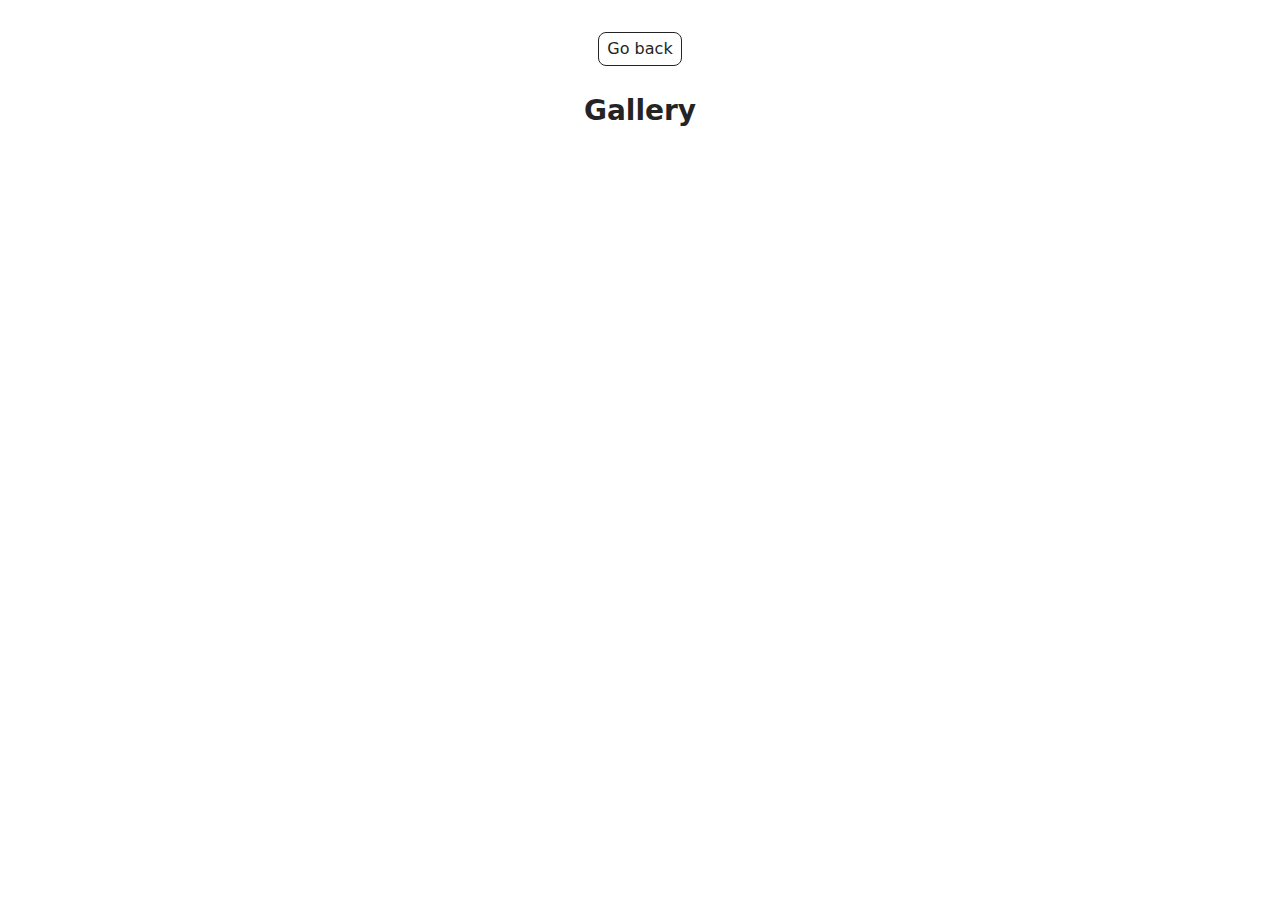
<file: src/1-gallery.html>
<!DOCTYPE html>
<html lang="en">
  <head>
    <meta charset="UTF-8" />
    <meta http-equiv="X-UA-Compatible" content="IE=edge" />
    <meta name="viewport" content="width=device-width, initial-scale=1.0" />
    <title>Gallery</title>
    <link rel="stylesheet" href="./css/styles.css" />
  </head>
  <body>
    <main>
      <div class="container">
        <a class="back-link" href="./index.html">Go back</a>
        <h1 class="main-title">Gallery</h1>
      </div>
    </main>
    <script type="module" src="./js/1-gallery.js"></script>
  </body>
</html>
</file>
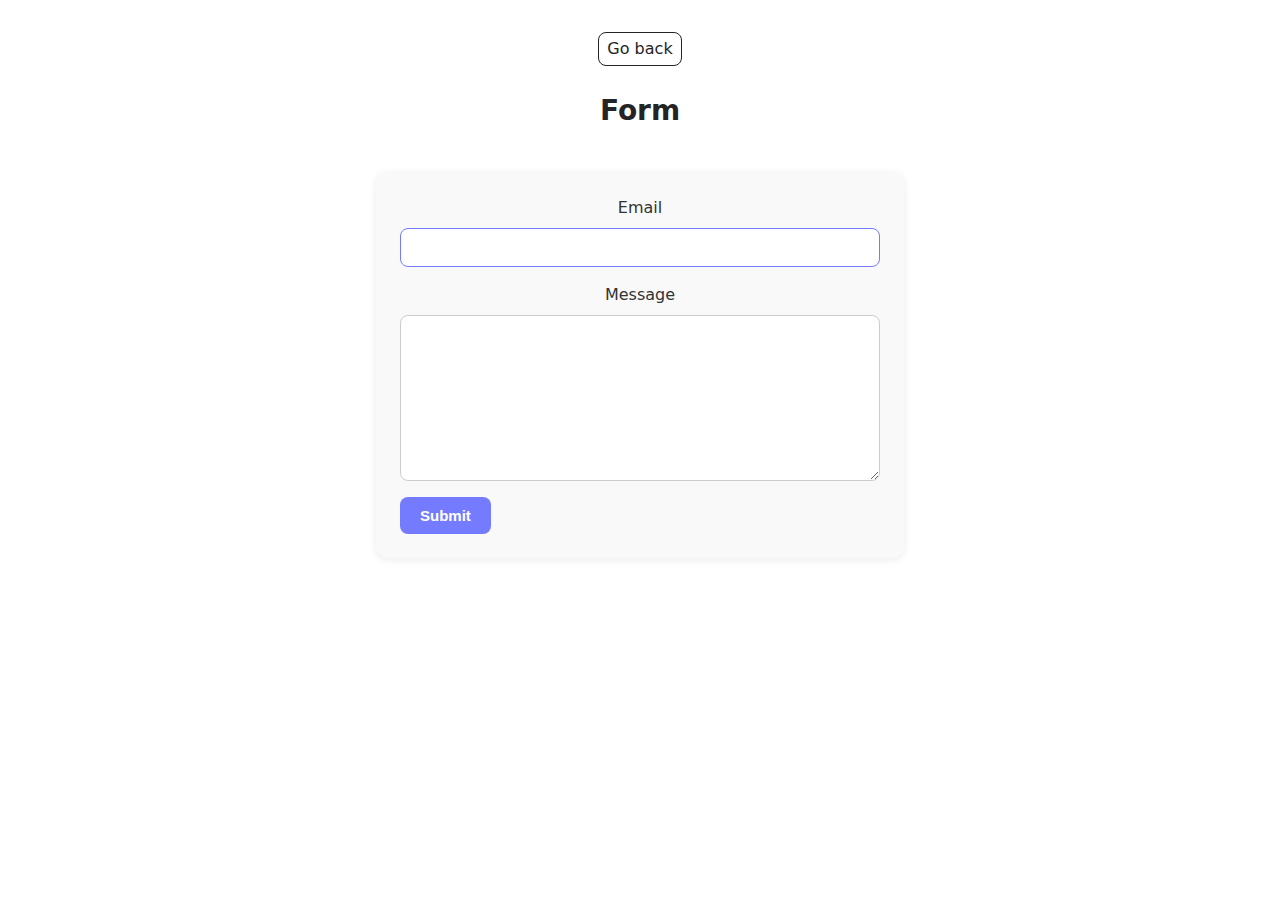
<file: src/2-form.html>
<!DOCTYPE html>
<html lang="en">
  <head>
    <meta charset="UTF-8" />
    <meta http-equiv="X-UA-Compatible" content="IE=edge" />
    <meta name="viewport" content="width=device-width, initial-scale=1.0" />
    <title>Form</title>
    <link rel="stylesheet" href="./css/styles.css" />
  </head>
  <body>
    <main>
      <div class="container">
        <a class="back-link" href="./index.html">Go back</a>
        <h1 class="main-title">Form</h1>
        <form class="feedback-form" autocomplete="off" novalidate>
          <label class="label">
            Email
            <input class="input" type="email" name="email" autofocus />
          </label>
          <label class="label">
            Message
            <textarea class="textarea" name="message" rows="8"></textarea>
          </label>
          <button class="btn" type="submit">Submit</button>
        </form>
      </div>
    </main>
    <script type="module" src="./js/2-form.js"></script>
  </body>
</html>
</file>
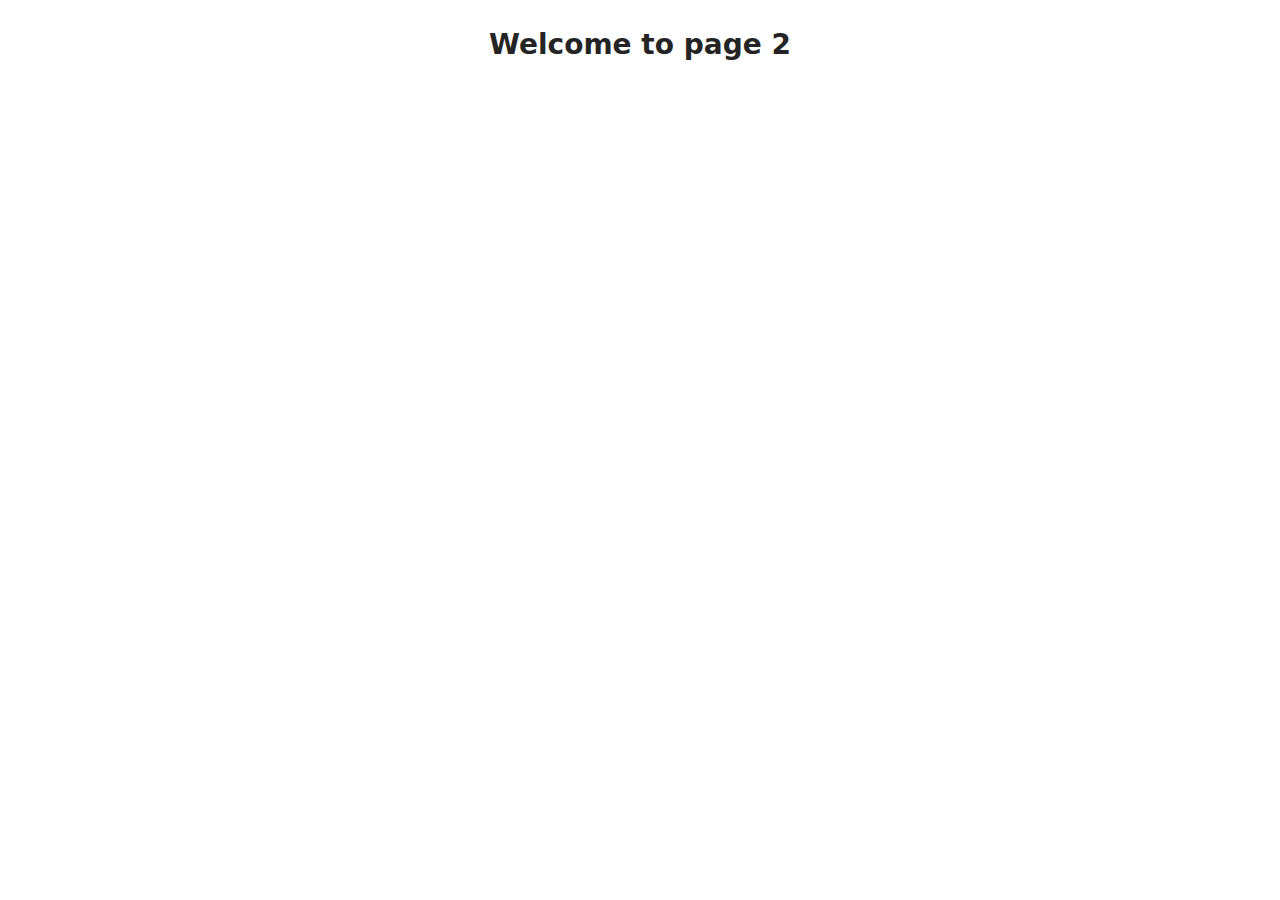
<file: src/page-2.html>
<!DOCTYPE html>
<html lang="en">
  <head>
    <meta charset="UTF-8" />
    <meta http-equiv="X-UA-Compatible" content="IE=edge" />
    <meta name="viewport" content="width=device-width, initial-scale=1.0" />
    <title>Page 2</title>
    <link rel="stylesheet" href="./css/styles.css" />
  </head>
  <body>
    <load
      src="./partials/header.html"
      icon-path="./img/sprite.svg#logo"
      highlight-act="active"
    />

    <main>
      <div class="container">
        <h1 class="main-title">
          <span class="main-title-gradient">Welcome</span> to page 2
        </h1>
        <load src="./partials/back-link.html" />
      </div>
    </main>

    <load src="./partials/footer.html" />
  </body>
</html>
</file>
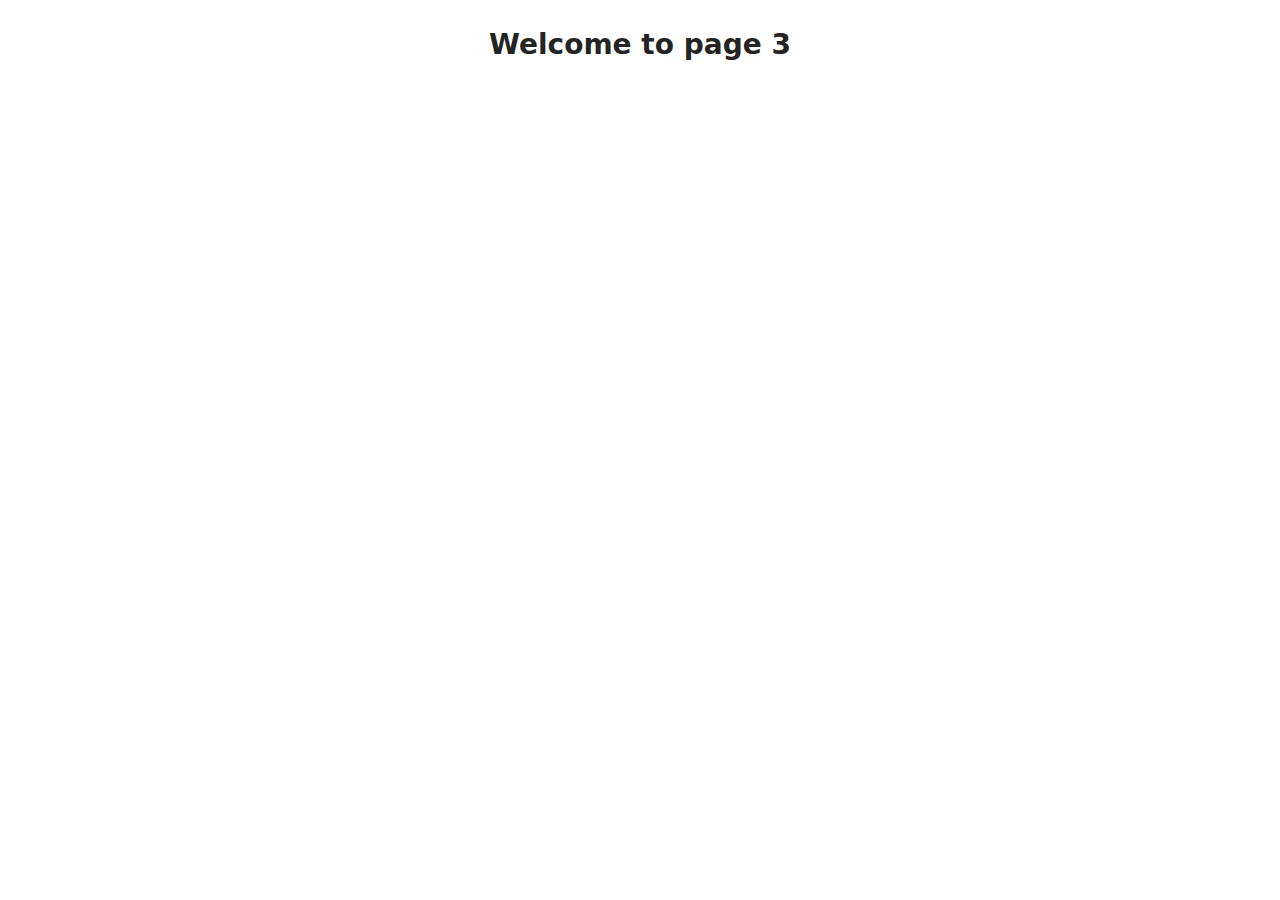
<file: src/page-3.html>
<!DOCTYPE html>
<html lang="en">
  <head>
    <meta charset="UTF-8" />
    <meta http-equiv="X-UA-Compatible" content="IE=edge" />
    <meta name="viewport" content="width=device-width, initial-scale=1.0" />
    <title>Page 3</title>
    <link rel="stylesheet" href="./css/styles.css" />
  </head>
  <body>
    <load
      src="./partials/header.html"
      icon-path="./img/sprite.svg#logo"
      highlight-curr="active"
    />

    <main>
      <div class="container">
        <h1 class="main-title">
          <span class="main-title-gradient">Welcome</span> to page 3
        </h1>
        <load src="./partials/back-link.html" />
      </div>
    </main>

    <load src="./partials/footer.html" />
  </body>
</html>
</file>
<file: src/css/styles.css>
/**
  |============================
  | include css partials with
  | default @import url()
  |============================
*/
/* Common styles */
@import url('./reset.css');
@import url('./base.css');
@import url('./container.css');
@import url('./animations.css');

/* Sections style */
@import url('./header.css');
@import url('./badges.css');
@import url('./back-link.css');
@import url('./gallery.css');
@import url('./form.css');
</file>
